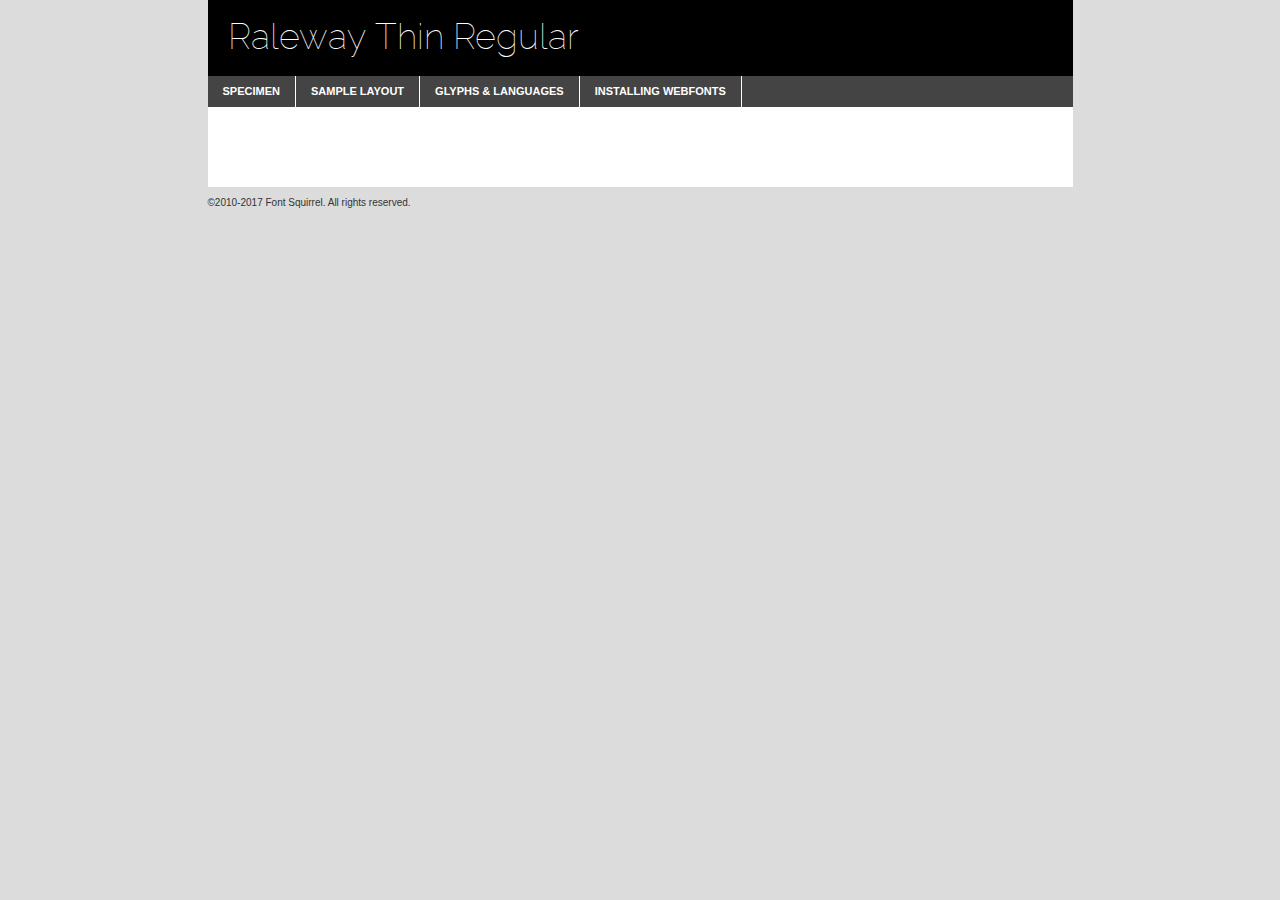
<file: raleway-variablefont_wght-demo.html>
<!DOCTYPE html PUBLIC "-//W3C//DTD XHTML 1.0 Transitional//EN"
	"http://www.w3.org/TR/xhtml1/DTD/xhtml1-transitional.dtd">

<html xmlns="http://www.w3.org/1999/xhtml" xml:lang="en" lang="en">
<head>
	<meta http-equiv="Content-Type" content="text/html; charset=utf-8" />
	<script src="http://ajax.googleapis.com/ajax/libs/jquery/1.7.2/jquery.min.js" type="text/javascript" charset="utf-8"></script>
	<script type="text/javascript">
	(function($){$.fn.easyTabs=function(option){var param=jQuery.extend({fadeSpeed:"fast",defaultContent:1,activeClass:'active'},option);$(this).each(function(){var thisId="#"+this.id;if(param.defaultContent==''){param.defaultContent=1;}
	if(typeof param.defaultContent=="number")
	{var defaultTab=$(thisId+" .tabs li:eq("+(param.defaultContent-1)+") a").attr('href').substr(1);}else{var defaultTab=param.defaultContent;}
	$(thisId+" .tabs li a").each(function(){var tabToHide=$(this).attr('href').substr(1);$("#"+tabToHide).addClass('easytabs-tab-content');});hideAll();changeContent(defaultTab);function hideAll(){$(thisId+" .easytabs-tab-content").hide();}
	function changeContent(tabId){hideAll();$(thisId+" .tabs li").removeClass(param.activeClass);$(thisId+" .tabs li a[href=#"+tabId+"]").closest('li').addClass(param.activeClass);if(param.fadeSpeed!="none")
	{$(thisId+" #"+tabId).fadeIn(param.fadeSpeed);}else{$(thisId+" #"+tabId).show();}}
	$(thisId+" .tabs li").click(function(){var tabId=$(this).find('a').attr('href').substr(1);changeContent(tabId);return false;});});}})(jQuery);
	</script>
	<link rel="stylesheet" href="specimen_files/specimen_stylesheet.css" type="text/css" charset="utf-8" />
	<link rel="stylesheet" href="stylesheet.css" type="text/css" charset="utf-8" />

	<style type="text/css">
					body{
				font-family: 'ralewaythin';
							}
		</style>

	<title>Raleway Thin Regular Specimen</title>
	
	
	<script type="text/javascript" charset="utf-8">
		$(document).ready(function() {
			$('#container').easyTabs({defaultContent:1});
		});
	</script>
</head>

<body>
<div id="container">
	<div id="header">
		Raleway Thin Regular	</div>
	<ul class="tabs">
		<li><a href="#specimen">Specimen</a></li>
		<li><a href="#layout">Sample Layout</a></li>
				<li><a href="#glyphs">Glyphs &amp; Languages</a></li>
		<li><a href="#installing">Installing Webfonts</a></li>
		
	</ul>
	
	<div id="main_content">

		
			<div id="specimen">
		
				<div class="section">
					<div class="grid12 firstcol">
						<div class="huge">AaBb</div>
					</div>
				</div>
		
				<div class="section">
					<div class="glyph_range">A&#x200B;B&#x200b;C&#x200b;D&#x200b;E&#x200b;F&#x200b;G&#x200b;H&#x200b;I&#x200b;J&#x200b;K&#x200b;L&#x200b;M&#x200b;N&#x200b;O&#x200b;P&#x200b;Q&#x200b;R&#x200b;S&#x200b;T&#x200b;U&#x200b;V&#x200b;W&#x200b;X&#x200b;Y&#x200b;Z&#x200b;a&#x200b;b&#x200b;c&#x200b;d&#x200b;e&#x200b;f&#x200b;g&#x200b;h&#x200b;i&#x200b;j&#x200b;k&#x200b;l&#x200b;m&#x200b;n&#x200b;o&#x200b;p&#x200b;q&#x200b;r&#x200b;s&#x200b;t&#x200b;u&#x200b;v&#x200b;w&#x200b;x&#x200b;y&#x200b;z&#x200b;1&#x200b;2&#x200b;3&#x200b;4&#x200b;5&#x200b;6&#x200b;7&#x200b;8&#x200b;9&#x200b;0&#x200b;&amp;&#x200b;.&#x200b;,&#x200b;?&#x200b;!&#x200b;&#64;&#x200b;(&#x200b;)&#x200b;#&#x200b;$&#x200b;%&#x200b;*&#x200b;+&#x200b;-&#x200b;=&#x200b;:&#x200b;;</div>
				</div>
				<div class="section">
					<div class="grid12 firstcol">
						<table class="sample_table">
							<tr><td>10</td><td class="size10">abcdefghijklmnopqrstuvwxyzABCDEFGHIJKLMNOPQRSTUVWXYZ0123456789abcdefghijklmnopqrstuvwxyzABCDEFGHIJKLMNOPQRSTUVWXYZ0123456789abcdefghijklmnopqrstuvwxyzABCDEFGHIJKLMNOPQRSTUVWXYZ</td></tr>
							<tr><td>11</td><td class="size11">abcdefghijklmnopqrstuvwxyzABCDEFGHIJKLMNOPQRSTUVWXYZ0123456789abcdefghijklmnopqrstuvwxyzABCDEFGHIJKLMNOPQRSTUVWXYZ0123456789abcdefghijklmnopqrstuvwxyzABCDEFGHIJKLMNOPQRSTUVWXYZ</td></tr>
							<tr><td>12</td><td class="size12">abcdefghijklmnopqrstuvwxyzABCDEFGHIJKLMNOPQRSTUVWXYZ0123456789abcdefghijklmnopqrstuvwxyzABCDEFGHIJKLMNOPQRSTUVWXYZ0123456789abcdefghijklmnopqrstuvwxyzABCDEFGHIJKLMNOPQRSTUVWXYZ</td></tr>
							<tr><td>13</td><td class="size13">abcdefghijklmnopqrstuvwxyzABCDEFGHIJKLMNOPQRSTUVWXYZ0123456789abcdefghijklmnopqrstuvwxyzABCDEFGHIJKLMNOPQRSTUVWXYZ0123456789abcdefghijklmnopqrstuvwxyzABCDEFGHIJKLMNOPQRSTUVWXYZ</td></tr>
							<tr><td>14</td><td class="size14">abcdefghijklmnopqrstuvwxyzABCDEFGHIJKLMNOPQRSTUVWXYZ0123456789abcdefghijklmnopqrstuvwxyzABCDEFGHIJKLMNOPQRSTUVWXYZ0123456789abcdefghijklmnopqrstuvwxyzABCDEFGHIJKLMNOPQRSTUVWXYZ</td></tr>
							<tr><td>16</td><td class="size16">abcdefghijklmnopqrstuvwxyzABCDEFGHIJKLMNOPQRSTUVWXYZ0123456789abcdefghijklmnopqrstuvwxyzABCDEFGHIJKLMNOPQRSTUVWXYZ</td></tr>
							<tr><td>18</td><td class="size18">abcdefghijklmnopqrstuvwxyzABCDEFGHIJKLMNOPQRSTUVWXYZ0123456789abcdefghijklmnopqrstuvwxyzABCDEFGHIJKLMNOPQRSTUVWXYZ</td></tr>
							<tr><td>20</td><td class="size20">abcdefghijklmnopqrstuvwxyzABCDEFGHIJKLMNOPQRSTUVWXYZ0123456789abcdefghijklmnopqrstuvwxyzABCDEFGHIJKLMNOPQRSTUVWXYZ</td></tr>
							<tr><td>24</td><td class="size24">abcdefghijklmnopqrstuvwxyzABCDEFGHIJKLMNOPQRSTUVWXYZ0123456789abcdefghijklmnopqrstuvwxyzABCDEFGHIJKLMNOPQRSTUVWXYZ</td></tr>
							<tr><td>30</td><td class="size30">abcdefghijklmnopqrstuvwxyzABCDEFGHIJKLMNOPQRSTUVWXYZ0123456789abcdefghijklmnopqrstuvwxyzABCDEFGHIJKLMNOPQRSTUVWXYZ</td></tr>
							<tr><td>36</td><td class="size36">abcdefghijklmnopqrstuvwxyzABCDEFGHIJKLMNOPQRSTUVWXYZ0123456789abcdefghijklmnopqrstuvwxyzABCDEFGHIJKLMNOPQRSTUVWXYZ</td></tr>
							<tr><td>48</td><td class="size48">abcdefghijklmnopqrstuvwxyzABCDEFGHIJKLMNOPQRSTUVWXYZ0123456789abcdefghijklmnopqrstuvwxyzABCDEFGHIJKLMNOPQRSTUVWXYZ</td></tr>
							<tr><td>60</td><td class="size60">abcdefghijklmnopqrstuvwxyzABCDEFGHIJKLMNOPQRSTUVWXYZ0123456789abcdefghijklmnopqrstuvwxyzABCDEFGHIJKLMNOPQRSTUVWXYZ</td></tr>
							<tr><td>72</td><td class="size72">abcdefghijklmnopqrstuvwxyzABCDEFGHIJKLMNOPQRSTUVWXYZ0123456789abcdefghijklmnopqrstuvwxyzABCDEFGHIJKLMNOPQRSTUVWXYZ</td></tr>
							<tr><td>90</td><td class="size90">abcdefghijklmnopqrstuvwxyzABCDEFGHIJKLMNOPQRSTUVWXYZ0123456789abcdefghijklmnopqrstuvwxyzABCDEFGHIJKLMNOPQRSTUVWXYZ</td></tr>
						</table>
				
					</div>
			
				</div>
		
		
		
								<div class="section" id="bodycomparison">


										<div id="xheight">
				<div class="fontbody">&#x25FC;&#x25FC;&#x25FC;&#x25FC;&#x25FC;&#x25FC;&#x25FC;&#x25FC;&#x25FC;&#x25FC;&#x25FC;&#x25FC;&#x25FC;&#x25FC;&#x25FC;&#x25FC;&#x25FC;&#x25FC;&#x25FC;&#x25FC;&#x25FC;&#x25FC;&#x25FC;&#x25FC;&#x25FC;&#x25FC;&#x25FC;&#x25FC;&#x25FC;&#x25FC;&#x25FC;&#x25FC;&#x25FC;&#x25FC;&#x25FC;&#x25FC;&#x25FC;&#x25FC;&#x25FC;&#x25FC;&#x25FC;&#x25FC;&#x25FC;&#x25FC;&#x25FC;&#x25FC;&#x25FC;&#x25FC;&#x25FC;&#x25FC;&#x25FC;&#x25FC;&#x25FC;&#x25FC;&#x25FC;&#x25FC;&#x25FC;&#x25FC;&#x25FC;&#x25FC;&#x25FC;&#x25FC;&#x25FC;&#x25FC;&#x25FC;&#x25FC;&#x25FC;&#x25FC;&#x25FC;&#x25FC;&#x25FC;&#x25FC;&#x25FC;&#x25FC;&#x25FC;&#x25FC;&#x25FC;&#x25FC;&#x25FC;&#x25FC;&#x25FC;&#x25FC;&#x25FC;&#x25FC;&#x25FC;&#x25FC;&#x25FC;&#x25FC;&#x25FC;&#x25FC;&#x25FC;&#x25FC;&#x25FC;&#x25FC;&#x25FC;&#x25FC;&#x25FC;&#x25FC;&#x25FC;body</div><div class="arialbody">body</div><div class="verdanabody">body</div><div class="georgiabody">body</div></div>
										<div class="fontbody" style="z-index:1">
											body<span>Raleway Thin Regular</span>
										</div>
										<div class="arialbody" style="z-index:1">
											body<span>Arial</span>
										</div>
										<div class="verdanabody" style="z-index:1">
											body<span>Verdana</span>
										</div>
										<div class="georgiabody" style="z-index:1">
											body<span>Georgia</span>
										</div>



								</div>
		
		
				<div class="section psample psample_row1" id="">
					
					<div class="grid2 firstcol">
						<p class="size10"><span>10.</span>Aenean lacinia bibendum nulla sed consectetur. Fusce dapibus, tellus ac cursus commodo, tortor mauris condimentum nibh, ut fermentum massa justo sit amet risus. Nullam id dolor id nibh ultricies vehicula ut id elit. Cum sociis natoque penatibus et magnis dis parturient montes, nascetur ridiculus mus. Nulla vitae elit libero, a pharetra augue.</p>
			
					</div>
					<div class="grid3">
						<p class="size11"><span>11.</span>Aenean lacinia bibendum nulla sed consectetur. Fusce dapibus, tellus ac cursus commodo, tortor mauris condimentum nibh, ut fermentum massa justo sit amet risus. Nullam id dolor id nibh ultricies vehicula ut id elit. Cum sociis natoque penatibus et magnis dis parturient montes, nascetur ridiculus mus. Nulla vitae elit libero, a pharetra augue.</p>
			
					</div>
					<div class="grid3">
						<p class="size12"><span>12.</span>Aenean lacinia bibendum nulla sed consectetur. Fusce dapibus, tellus ac cursus commodo, tortor mauris condimentum nibh, ut fermentum massa justo sit amet risus. Nullam id dolor id nibh ultricies vehicula ut id elit. Cum sociis natoque penatibus et magnis dis parturient montes, nascetur ridiculus mus. Nulla vitae elit libero, a pharetra augue.</p>
			
					</div>
					<div class="grid4">
						<p class="size13"><span>13.</span>Aenean lacinia bibendum nulla sed consectetur. Fusce dapibus, tellus ac cursus commodo, tortor mauris condimentum nibh, ut fermentum massa justo sit amet risus. Nullam id dolor id nibh ultricies vehicula ut id elit. Cum sociis natoque penatibus et magnis dis parturient montes, nascetur ridiculus mus. Nulla vitae elit libero, a pharetra augue.</p>
			
					</div>
					<div class="white_blend"></div>
					
				</div>
				<div class="section psample psample_row2" id="">
					<div class="grid3 firstcol">
						<p class="size14"><span>14.</span>Aenean lacinia bibendum nulla sed consectetur. Fusce dapibus, tellus ac cursus commodo, tortor mauris condimentum nibh, ut fermentum massa justo sit amet risus. Nullam id dolor id nibh ultricies vehicula ut id elit. Cum sociis natoque penatibus et magnis dis parturient montes, nascetur ridiculus mus. Nulla vitae elit libero, a pharetra augue.</p>
			
					</div>
					<div class="grid4">
						<p class="size16"><span>16.</span>Aenean lacinia bibendum nulla sed consectetur. Fusce dapibus, tellus ac cursus commodo, tortor mauris condimentum nibh, ut fermentum massa justo sit amet risus. Nullam id dolor id nibh ultricies vehicula ut id elit. Cum sociis natoque penatibus et magnis dis parturient montes, nascetur ridiculus mus. Nulla vitae elit libero, a pharetra augue.</p>
			
					</div>
					<div class="grid5">
						<p class="size18"><span>18.</span>Aenean lacinia bibendum nulla sed consectetur. Fusce dapibus, tellus ac cursus commodo, tortor mauris condimentum nibh, ut fermentum massa justo sit amet risus. Nullam id dolor id nibh ultricies vehicula ut id elit. Cum sociis natoque penatibus et magnis dis parturient montes, nascetur ridiculus mus. Nulla vitae elit libero, a pharetra augue.</p>
			
					</div>

					<div class="white_blend"></div>

				</div>
				
				<div class="section psample psample_row3" id="">
					<div class="grid5 firstcol">
						<p class="size20"><span>20.</span>Aenean lacinia bibendum nulla sed consectetur. Fusce dapibus, tellus ac cursus commodo, tortor mauris condimentum nibh, ut fermentum massa justo sit amet risus. Nullam id dolor id nibh ultricies vehicula ut id elit. Cum sociis natoque penatibus et magnis dis parturient montes, nascetur ridiculus mus. Nulla vitae elit libero, a pharetra augue.</p>
					</div>
					<div class="grid7">
						<p class="size24"><span>24.</span>Aenean lacinia bibendum nulla sed consectetur. Fusce dapibus, tellus ac cursus commodo, tortor mauris condimentum nibh, ut fermentum massa justo sit amet risus. Nullam id dolor id nibh ultricies vehicula ut id elit. Cum sociis natoque penatibus et magnis dis parturient montes, nascetur ridiculus mus. Nulla vitae elit libero, a pharetra augue.</p>
					</div>
					
					<div class="white_blend"></div>
					
				</div>
				
				<div class="section psample psample_row4" id="">
					<div class="grid12 firstcol">
						<p class="size30"><span>30.</span>Aenean lacinia bibendum nulla sed consectetur. Fusce dapibus, tellus ac cursus commodo, tortor mauris condimentum nibh, ut fermentum massa justo sit amet risus. Nullam id dolor id nibh ultricies vehicula ut id elit. Cum sociis natoque penatibus et magnis dis parturient montes, nascetur ridiculus mus. Nulla vitae elit libero, a pharetra augue.</p>
					</div>
					<div class="white_blend"></div>
					
				</div>
				
				
				
				<div class="section psample psample_row1 fullreverse">
					<div class="grid2 firstcol">
						<p class="size10"><span>10.</span>Aenean lacinia bibendum nulla sed consectetur. Fusce dapibus, tellus ac cursus commodo, tortor mauris condimentum nibh, ut fermentum massa justo sit amet risus. Nullam id dolor id nibh ultricies vehicula ut id elit. Cum sociis natoque penatibus et magnis dis parturient montes, nascetur ridiculus mus. Nulla vitae elit libero, a pharetra augue.</p>
			
					</div>
					<div class="grid3">
						<p class="size11"><span>11.</span>Aenean lacinia bibendum nulla sed consectetur. Fusce dapibus, tellus ac cursus commodo, tortor mauris condimentum nibh, ut fermentum massa justo sit amet risus. Nullam id dolor id nibh ultricies vehicula ut id elit. Cum sociis natoque penatibus et magnis dis parturient montes, nascetur ridiculus mus. Nulla vitae elit libero, a pharetra augue.</p>
			
					</div>
					<div class="grid3">
						<p class="size12"><span>12.</span>Aenean lacinia bibendum nulla sed consectetur. Fusce dapibus, tellus ac cursus commodo, tortor mauris condimentum nibh, ut fermentum massa justo sit amet risus. Nullam id dolor id nibh ultricies vehicula ut id elit. Cum sociis natoque penatibus et magnis dis parturient montes, nascetur ridiculus mus. Nulla vitae elit libero, a pharetra augue.</p>
			
					</div>
					<div class="grid4">
						<p class="size13"><span>13.</span>Aenean lacinia bibendum nulla sed consectetur. Fusce dapibus, tellus ac cursus commodo, tortor mauris condimentum nibh, ut fermentum massa justo sit amet risus. Nullam id dolor id nibh ultricies vehicula ut id elit. Cum sociis natoque penatibus et magnis dis parturient montes, nascetur ridiculus mus. Nulla vitae elit libero, a pharetra augue.</p>
			
					</div>
					<div class="black_blend"></div>
					
				</div>
				
				<div class="section psample psample_row2 fullreverse">
					<div class="grid3 firstcol">
						<p class="size14"><span>14.</span>Aenean lacinia bibendum nulla sed consectetur. Fusce dapibus, tellus ac cursus commodo, tortor mauris condimentum nibh, ut fermentum massa justo sit amet risus. Nullam id dolor id nibh ultricies vehicula ut id elit. Cum sociis natoque penatibus et magnis dis parturient montes, nascetur ridiculus mus. Nulla vitae elit libero, a pharetra augue.</p>
			
					</div>
					<div class="grid4">
						<p class="size16"><span>16.</span>Aenean lacinia bibendum nulla sed consectetur. Fusce dapibus, tellus ac cursus commodo, tortor mauris condimentum nibh, ut fermentum massa justo sit amet risus. Nullam id dolor id nibh ultricies vehicula ut id elit. Cum sociis natoque penatibus et magnis dis parturient montes, nascetur ridiculus mus. Nulla vitae elit libero, a pharetra augue.</p>
			
					</div>
					<div class="grid5">
						<p class="size18"><span>18.</span>Aenean lacinia bibendum nulla sed consectetur. Fusce dapibus, tellus ac cursus commodo, tortor mauris condimentum nibh, ut fermentum massa justo sit amet risus. Nullam id dolor id nibh ultricies vehicula ut id elit. Cum sociis natoque penatibus et magnis dis parturient montes, nascetur ridiculus mus. Nulla vitae elit libero, a pharetra augue.</p>
			
					</div>
					<div class="black_blend"></div>

				</div>
				
				<div class="section psample fullreverse psample_row3" id="">
					<div class="grid5 firstcol">
						<p class="size20"><span>20.</span>Aenean lacinia bibendum nulla sed consectetur. Fusce dapibus, tellus ac cursus commodo, tortor mauris condimentum nibh, ut fermentum massa justo sit amet risus. Nullam id dolor id nibh ultricies vehicula ut id elit. Cum sociis natoque penatibus et magnis dis parturient montes, nascetur ridiculus mus. Nulla vitae elit libero, a pharetra augue.</p>
					</div>
					<div class="grid7">
						<p class="size24"><span>24.</span>Aenean lacinia bibendum nulla sed consectetur. Fusce dapibus, tellus ac cursus commodo, tortor mauris condimentum nibh, ut fermentum massa justo sit amet risus. Nullam id dolor id nibh ultricies vehicula ut id elit. Cum sociis natoque penatibus et magnis dis parturient montes, nascetur ridiculus mus. Nulla vitae elit libero, a pharetra augue.</p>
					</div>
					
					<div class="black_blend"></div>
					
				</div>
				
				<div class="section psample fullreverse psample_row4" id="" style="border-bottom: 20px #000 solid;">
					<div class="grid12 firstcol">
						<p class="size30"><span>30.</span>Aenean lacinia bibendum nulla sed consectetur. Fusce dapibus, tellus ac cursus commodo, tortor mauris condimentum nibh, ut fermentum massa justo sit amet risus. Nullam id dolor id nibh ultricies vehicula ut id elit. Cum sociis natoque penatibus et magnis dis parturient montes, nascetur ridiculus mus. Nulla vitae elit libero, a pharetra augue.</p>
					</div>
					<div class="black_blend"></div>
					
				</div>
				
				
				
				
			</div>
			
			<div id="layout">
				
				<div class="section">
					
					<div class="grid12 firstcol">
						<h1>Lorem Ipsum Dolor</h1>
						<h2>Etiam porta sem malesuada magna mollis euismod</h2>
						
						<p class="byline">By <a href="#link">Aenean Lacinia</a></p>
					</div>
				</div>
				<div class="section">
					<div class="grid8 firstcol">
						<p class="large">Donec sed odio dui. Morbi leo risus, porta ac consectetur ac, vestibulum at eros. Fusce dapibus, tellus ac cursus commodo, tortor mauris condimentum nibh, ut fermentum massa justo sit amet risus. </p>

						
						<h3>Pellentesque ornare sem</h3>

						<p>Maecenas sed diam eget risus varius blandit sit amet non magna. Maecenas faucibus mollis interdum. Donec ullamcorper nulla non metus auctor fringilla. Nullam id dolor id nibh ultricies vehicula ut id elit. Nullam id dolor id nibh ultricies vehicula ut id elit. </p>

						<p>Aenean eu leo quam. Pellentesque ornare sem lacinia quam venenatis vestibulum. Lorem ipsum dolor sit amet, consectetur adipiscing elit. Cum sociis natoque penatibus et magnis dis parturient montes, nascetur ridiculus mus. </p>

						<p>Nulla vitae elit libero, a pharetra augue. Praesent commodo cursus magna, vel scelerisque nisl consectetur et. Aenean lacinia bibendum nulla sed consectetur. </p>

						<p>Nullam quis risus eget urna mollis ornare vel eu leo. Nullam quis risus eget urna mollis ornare vel eu leo. Maecenas sed diam eget risus varius blandit sit amet non magna. Donec ullamcorper nulla non metus auctor fringilla. </p>

						<h3>Cras mattis consectetur</h3>

						<p>Aenean eu leo quam. Pellentesque ornare sem lacinia quam venenatis vestibulum. Aenean lacinia bibendum nulla sed consectetur. Integer posuere erat a ante venenatis dapibus posuere velit aliquet. Cras mattis consectetur purus sit amet fermentum. </p>

						<p>Nullam id dolor id nibh ultricies vehicula ut id elit. Nullam quis risus eget urna mollis ornare vel eu leo. Cras mattis consectetur purus sit amet fermentum.</p>
					</div>
					
					<div class="grid4 sidebar">
						
						<div class="box reverse">
							<p class="last">Nullam quis risus eget urna mollis ornare vel eu leo. Donec ullamcorper nulla non metus auctor fringilla. Cras mattis consectetur purus sit amet fermentum. Sed posuere consectetur est at lobortis. Lorem ipsum dolor sit amet, consectetur adipiscing elit. </p>
						</div>
						
						<p class="caption">Maecenas sed diam eget risus varius.</p>

						<p>Vestibulum id ligula porta felis euismod semper. Integer posuere erat a ante venenatis dapibus posuere velit aliquet. Vestibulum id ligula porta felis euismod semper. Sed posuere consectetur est at lobortis. Maecenas sed diam eget risus varius blandit sit amet non magna. Fusce dapibus, tellus ac cursus commodo, tortor mauris condimentum nibh, ut fermentum massa justo sit amet risus. </p>

					

						<p>Duis mollis, est non commodo luctus, nisi erat porttitor ligula, eget lacinia odio sem nec elit. Aenean lacinia bibendum nulla sed consectetur. Vivamus sagittis lacus vel augue laoreet rutrum faucibus dolor auctor. Aenean lacinia bibendum nulla sed consectetur. Nullam quis risus eget urna mollis ornare vel eu leo. </p>

						<p>Praesent commodo cursus magna, vel scelerisque nisl consectetur et. Donec ullamcorper nulla non metus auctor fringilla. Maecenas faucibus mollis interdum. Fusce dapibus, tellus ac cursus commodo, tortor mauris condimentum nibh, ut fermentum massa justo sit amet risus. </p>

					</div>
				</div>
				
			</div>


			



		<div id="glyphs">
			<div class="section">
				<div class="grid12 firstcol">
			
				<h1>Language Support</h1>
				<p>The subset of Raleway Thin Regular in this kit supports the following languages:<br />
			
					Albanian, Basque, Breton, Chamorro, Danish, Dutch, English, Faroese, Finnish, French, Frisian, Galician, German, Icelandic, Italian, Malagasy, Norwegian, Portuguese, Spanish, Alsatian, Aragonese, Arapaho, Arrernte, Asturian, Aymara, Bislama, Cebuano, Corsican, Fijian, French_creole, Genoese, Gilbertese, Greenlandic, Haitian_creole, Hiligaynon, Hmong, Hopi, Ibanag, Iloko_ilokano, Indonesian, Interglossa_glosa, Interlingua, Irish_gaelic, Jerriais, Lojban, Lombard, Luxembourgeois, Manx, Mohawk, Norfolk_pitcairnese, Occitan, Oromo, Pangasinan, Papiamento, Piedmontese, Potawatomi, Rhaeto-romance, Romansh, Rotokas, Sami_lule, Samoan, Sardinian, Scots_gaelic, Seychelles_creole, Shona, Sicilian, Somali, Southern_ndebele, Swahili, Swati_swazi, Tagalog_filipino_pilipino, Tetum, Tok_pisin, Uyghur_latinized, Volapuk, Walloon, Warlpiri, Xhosa, Yapese, Zulu, Latinbasic, Ubasic, Demo				</p>
				<h1>Glyph Chart</h1>
				<p>The subset of Raleway Thin Regular in this kit includes all the glyphs listed below. Unicode entities are included above each glyph to help you insert individual characters into your layout.</p>
				<div id="glyph_chart">
			
																														 <div><p>&amp;#13;</p>&#13;</div>
																				 <div><p>&amp;#32;</p>&#32;</div>
																				 <div><p>&amp;#33;</p>&#33;</div>
																				 <div><p>&amp;#34;</p>&#34;</div>
																				 <div><p>&amp;#35;</p>&#35;</div>
																				 <div><p>&amp;#36;</p>&#36;</div>
																				 <div><p>&amp;#37;</p>&#37;</div>
																				 <div><p>&amp;#38;</p>&#38;</div>
																				 <div><p>&amp;#39;</p>&#39;</div>
																				 <div><p>&amp;#40;</p>&#40;</div>
																				 <div><p>&amp;#41;</p>&#41;</div>
																				 <div><p>&amp;#42;</p>&#42;</div>
																				 <div><p>&amp;#43;</p>&#43;</div>
																				 <div><p>&amp;#44;</p>&#44;</div>
																				 <div><p>&amp;#45;</p>&#45;</div>
																				 <div><p>&amp;#46;</p>&#46;</div>
																				 <div><p>&amp;#47;</p>&#47;</div>
																				 <div><p>&amp;#48;</p>&#48;</div>
																				 <div><p>&amp;#49;</p>&#49;</div>
																				 <div><p>&amp;#50;</p>&#50;</div>
																				 <div><p>&amp;#51;</p>&#51;</div>
																				 <div><p>&amp;#52;</p>&#52;</div>
																				 <div><p>&amp;#53;</p>&#53;</div>
																				 <div><p>&amp;#54;</p>&#54;</div>
																				 <div><p>&amp;#55;</p>&#55;</div>
																				 <div><p>&amp;#56;</p>&#56;</div>
																				 <div><p>&amp;#57;</p>&#57;</div>
																				 <div><p>&amp;#58;</p>&#58;</div>
																				 <div><p>&amp;#59;</p>&#59;</div>
																				 <div><p>&amp;#60;</p>&#60;</div>
																				 <div><p>&amp;#61;</p>&#61;</div>
																				 <div><p>&amp;#62;</p>&#62;</div>
																				 <div><p>&amp;#63;</p>&#63;</div>
																				 <div><p>&amp;#64;</p>&#64;</div>
																				 <div><p>&amp;#65;</p>&#65;</div>
																				 <div><p>&amp;#66;</p>&#66;</div>
																				 <div><p>&amp;#67;</p>&#67;</div>
																				 <div><p>&amp;#68;</p>&#68;</div>
																				 <div><p>&amp;#69;</p>&#69;</div>
																				 <div><p>&amp;#70;</p>&#70;</div>
																				 <div><p>&amp;#71;</p>&#71;</div>
																				 <div><p>&amp;#72;</p>&#72;</div>
																				 <div><p>&amp;#73;</p>&#73;</div>
																				 <div><p>&amp;#74;</p>&#74;</div>
																				 <div><p>&amp;#75;</p>&#75;</div>
																				 <div><p>&amp;#76;</p>&#76;</div>
																				 <div><p>&amp;#77;</p>&#77;</div>
																				 <div><p>&amp;#78;</p>&#78;</div>
																				 <div><p>&amp;#79;</p>&#79;</div>
																				 <div><p>&amp;#80;</p>&#80;</div>
																				 <div><p>&amp;#81;</p>&#81;</div>
																				 <div><p>&amp;#82;</p>&#82;</div>
																				 <div><p>&amp;#83;</p>&#83;</div>
																				 <div><p>&amp;#84;</p>&#84;</div>
																				 <div><p>&amp;#85;</p>&#85;</div>
																				 <div><p>&amp;#86;</p>&#86;</div>
																				 <div><p>&amp;#87;</p>&#87;</div>
																				 <div><p>&amp;#88;</p>&#88;</div>
																				 <div><p>&amp;#89;</p>&#89;</div>
																				 <div><p>&amp;#90;</p>&#90;</div>
																				 <div><p>&amp;#91;</p>&#91;</div>
																				 <div><p>&amp;#92;</p>&#92;</div>
																				 <div><p>&amp;#93;</p>&#93;</div>
																				 <div><p>&amp;#94;</p>&#94;</div>
																				 <div><p>&amp;#95;</p>&#95;</div>
																				 <div><p>&amp;#96;</p>&#96;</div>
																				 <div><p>&amp;#97;</p>&#97;</div>
																				 <div><p>&amp;#98;</p>&#98;</div>
																				 <div><p>&amp;#99;</p>&#99;</div>
																				 <div><p>&amp;#100;</p>&#100;</div>
																				 <div><p>&amp;#101;</p>&#101;</div>
																				 <div><p>&amp;#102;</p>&#102;</div>
																				 <div><p>&amp;#103;</p>&#103;</div>
																				 <div><p>&amp;#104;</p>&#104;</div>
																				 <div><p>&amp;#105;</p>&#105;</div>
																				 <div><p>&amp;#106;</p>&#106;</div>
																				 <div><p>&amp;#107;</p>&#107;</div>
																				 <div><p>&amp;#108;</p>&#108;</div>
																				 <div><p>&amp;#109;</p>&#109;</div>
																				 <div><p>&amp;#110;</p>&#110;</div>
																				 <div><p>&amp;#111;</p>&#111;</div>
																				 <div><p>&amp;#112;</p>&#112;</div>
																				 <div><p>&amp;#113;</p>&#113;</div>
																				 <div><p>&amp;#114;</p>&#114;</div>
																				 <div><p>&amp;#115;</p>&#115;</div>
																				 <div><p>&amp;#116;</p>&#116;</div>
																				 <div><p>&amp;#117;</p>&#117;</div>
																				 <div><p>&amp;#118;</p>&#118;</div>
																				 <div><p>&amp;#119;</p>&#119;</div>
																				 <div><p>&amp;#120;</p>&#120;</div>
																				 <div><p>&amp;#121;</p>&#121;</div>
																				 <div><p>&amp;#122;</p>&#122;</div>
																				 <div><p>&amp;#123;</p>&#123;</div>
																				 <div><p>&amp;#124;</p>&#124;</div>
																				 <div><p>&amp;#125;</p>&#125;</div>
																				 <div><p>&amp;#126;</p>&#126;</div>
																				 <div><p>&amp;#160;</p>&#160;</div>
																				 <div><p>&amp;#161;</p>&#161;</div>
																				 <div><p>&amp;#162;</p>&#162;</div>
																				 <div><p>&amp;#163;</p>&#163;</div>
																				 <div><p>&amp;#164;</p>&#164;</div>
																				 <div><p>&amp;#165;</p>&#165;</div>
																				 <div><p>&amp;#166;</p>&#166;</div>
																				 <div><p>&amp;#167;</p>&#167;</div>
																				 <div><p>&amp;#168;</p>&#168;</div>
																				 <div><p>&amp;#169;</p>&#169;</div>
																				 <div><p>&amp;#170;</p>&#170;</div>
																				 <div><p>&amp;#171;</p>&#171;</div>
																				 <div><p>&amp;#172;</p>&#172;</div>
																				 <div><p>&amp;#173;</p>&#173;</div>
																				 <div><p>&amp;#174;</p>&#174;</div>
																				 <div><p>&amp;#175;</p>&#175;</div>
																				 <div><p>&amp;#176;</p>&#176;</div>
																				 <div><p>&amp;#177;</p>&#177;</div>
																				 <div><p>&amp;#178;</p>&#178;</div>
																				 <div><p>&amp;#179;</p>&#179;</div>
																				 <div><p>&amp;#180;</p>&#180;</div>
																				 <div><p>&amp;#181;</p>&#181;</div>
																				 <div><p>&amp;#182;</p>&#182;</div>
																				 <div><p>&amp;#183;</p>&#183;</div>
																				 <div><p>&amp;#184;</p>&#184;</div>
																				 <div><p>&amp;#185;</p>&#185;</div>
																				 <div><p>&amp;#186;</p>&#186;</div>
																				 <div><p>&amp;#187;</p>&#187;</div>
																				 <div><p>&amp;#188;</p>&#188;</div>
																				 <div><p>&amp;#189;</p>&#189;</div>
																				 <div><p>&amp;#190;</p>&#190;</div>
																				 <div><p>&amp;#191;</p>&#191;</div>
																				 <div><p>&amp;#192;</p>&#192;</div>
																				 <div><p>&amp;#193;</p>&#193;</div>
																				 <div><p>&amp;#194;</p>&#194;</div>
																				 <div><p>&amp;#195;</p>&#195;</div>
																				 <div><p>&amp;#196;</p>&#196;</div>
																				 <div><p>&amp;#197;</p>&#197;</div>
																				 <div><p>&amp;#198;</p>&#198;</div>
																				 <div><p>&amp;#199;</p>&#199;</div>
																				 <div><p>&amp;#200;</p>&#200;</div>
																				 <div><p>&amp;#201;</p>&#201;</div>
																				 <div><p>&amp;#202;</p>&#202;</div>
																				 <div><p>&amp;#203;</p>&#203;</div>
																				 <div><p>&amp;#204;</p>&#204;</div>
																				 <div><p>&amp;#205;</p>&#205;</div>
																				 <div><p>&amp;#206;</p>&#206;</div>
																				 <div><p>&amp;#207;</p>&#207;</div>
																				 <div><p>&amp;#208;</p>&#208;</div>
																				 <div><p>&amp;#209;</p>&#209;</div>
																				 <div><p>&amp;#210;</p>&#210;</div>
																				 <div><p>&amp;#211;</p>&#211;</div>
																				 <div><p>&amp;#212;</p>&#212;</div>
																				 <div><p>&amp;#213;</p>&#213;</div>
																				 <div><p>&amp;#214;</p>&#214;</div>
																				 <div><p>&amp;#215;</p>&#215;</div>
																				 <div><p>&amp;#216;</p>&#216;</div>
																				 <div><p>&amp;#217;</p>&#217;</div>
																				 <div><p>&amp;#218;</p>&#218;</div>
																				 <div><p>&amp;#219;</p>&#219;</div>
																				 <div><p>&amp;#220;</p>&#220;</div>
																				 <div><p>&amp;#221;</p>&#221;</div>
																				 <div><p>&amp;#222;</p>&#222;</div>
																				 <div><p>&amp;#223;</p>&#223;</div>
																				 <div><p>&amp;#224;</p>&#224;</div>
																				 <div><p>&amp;#225;</p>&#225;</div>
																				 <div><p>&amp;#226;</p>&#226;</div>
																				 <div><p>&amp;#227;</p>&#227;</div>
																				 <div><p>&amp;#228;</p>&#228;</div>
																				 <div><p>&amp;#229;</p>&#229;</div>
																				 <div><p>&amp;#230;</p>&#230;</div>
																				 <div><p>&amp;#231;</p>&#231;</div>
																				 <div><p>&amp;#232;</p>&#232;</div>
																				 <div><p>&amp;#233;</p>&#233;</div>
																				 <div><p>&amp;#234;</p>&#234;</div>
																				 <div><p>&amp;#235;</p>&#235;</div>
																				 <div><p>&amp;#236;</p>&#236;</div>
																				 <div><p>&amp;#237;</p>&#237;</div>
																				 <div><p>&amp;#238;</p>&#238;</div>
																				 <div><p>&amp;#239;</p>&#239;</div>
																				 <div><p>&amp;#240;</p>&#240;</div>
																				 <div><p>&amp;#241;</p>&#241;</div>
																				 <div><p>&amp;#242;</p>&#242;</div>
																				 <div><p>&amp;#243;</p>&#243;</div>
																				 <div><p>&amp;#244;</p>&#244;</div>
																				 <div><p>&amp;#245;</p>&#245;</div>
																				 <div><p>&amp;#246;</p>&#246;</div>
																				 <div><p>&amp;#247;</p>&#247;</div>
																				 <div><p>&amp;#248;</p>&#248;</div>
																				 <div><p>&amp;#249;</p>&#249;</div>
																				 <div><p>&amp;#250;</p>&#250;</div>
																				 <div><p>&amp;#251;</p>&#251;</div>
																				 <div><p>&amp;#252;</p>&#252;</div>
																				 <div><p>&amp;#253;</p>&#253;</div>
																				 <div><p>&amp;#254;</p>&#254;</div>
																				 <div><p>&amp;#255;</p>&#255;</div>
																				 <div><p>&amp;#338;</p>&#338;</div>
																				 <div><p>&amp;#339;</p>&#339;</div>
																				 <div><p>&amp;#376;</p>&#376;</div>
																				 <div><p>&amp;#710;</p>&#710;</div>
																				 <div><p>&amp;#732;</p>&#732;</div>
																				 <div><p>&amp;#8192;</p>&#8192;</div>
																				 <div><p>&amp;#8193;</p>&#8193;</div>
																				 <div><p>&amp;#8194;</p>&#8194;</div>
																				 <div><p>&amp;#8195;</p>&#8195;</div>
																				 <div><p>&amp;#8196;</p>&#8196;</div>
																				 <div><p>&amp;#8197;</p>&#8197;</div>
																				 <div><p>&amp;#8198;</p>&#8198;</div>
																				 <div><p>&amp;#8199;</p>&#8199;</div>
																				 <div><p>&amp;#8200;</p>&#8200;</div>
																				 <div><p>&amp;#8201;</p>&#8201;</div>
																				 <div><p>&amp;#8202;</p>&#8202;</div>
																				 <div><p>&amp;#8208;</p>&#8208;</div>
																				 <div><p>&amp;#8209;</p>&#8209;</div>
																				 <div><p>&amp;#8210;</p>&#8210;</div>
																				 <div><p>&amp;#8211;</p>&#8211;</div>
																				 <div><p>&amp;#8212;</p>&#8212;</div>
																				 <div><p>&amp;#8216;</p>&#8216;</div>
																				 <div><p>&amp;#8217;</p>&#8217;</div>
																				 <div><p>&amp;#8218;</p>&#8218;</div>
																				 <div><p>&amp;#8220;</p>&#8220;</div>
																				 <div><p>&amp;#8221;</p>&#8221;</div>
																				 <div><p>&amp;#8222;</p>&#8222;</div>
																				 <div><p>&amp;#8226;</p>&#8226;</div>
																				 <div><p>&amp;#8230;</p>&#8230;</div>
																				 <div><p>&amp;#8239;</p>&#8239;</div>
																				 <div><p>&amp;#8249;</p>&#8249;</div>
																				 <div><p>&amp;#8250;</p>&#8250;</div>
																				 <div><p>&amp;#8287;</p>&#8287;</div>
																				 <div><p>&amp;#8364;</p>&#8364;</div>
																				 <div><p>&amp;#8482;</p>&#8482;</div>
																				 <div><p>&amp;#9724;</p>&#9724;</div>
																				 <div><p>&amp;#64257;</p>&#64257;</div>
																				 <div><p>&amp;#64258;</p>&#64258;</div>
																				 <div><p>&amp;#64259;</p>&#64259;</div>
																				 <div><p>&amp;#64260;</p>&#64260;</div>
																																																</div>	
				</div>
		
		
			</div>
		</div>
		
		
		<div id="specs">
			
		</div>
	
		<div id="installing">
			<div class="section">
				<div class="grid7 firstcol">
					<h1>Installing Webfonts</h1>
					
					<p>Webfonts are supported by all major browser platforms but not all in the same way. There are currently four different font formats that must be included in order to target all browsers. This includes TTF, WOFF, EOT and SVG.</p>
					
					<h2>1. Upload your webfonts</h2>
					<p>You must upload your webfont kit to your website. They should be in or near the same directory as your CSS files.</p>
					
					<h2>2. Include the webfont stylesheet</h2>
					<p>A special CSS @font-face declaration helps the various browsers select the appropriate font it needs without causing you a bunch of headaches. Learn more about this syntax by reading the <a href="https://www.fontspring.com/blog/further-hardening-of-the-bulletproof-syntax">Fontspring blog post</a> about it. The code for it is as follows:</p>


<code>
@font-face{ 
	font-family: 'MyWebFont';
	src: url('WebFont.eot');
	src: url('WebFont.eot?#iefix') format('embedded-opentype'),
	     url('WebFont.woff') format('woff'),
	     url('WebFont.ttf') format('truetype'),
	     url('WebFont.svg#webfont') format('svg');
}
</code>

	<p>We've already gone ahead and generated the code for you. All you have to do is link to the stylesheet in your HTML, like this:</p>
	<code>&lt;link rel=&quot;stylesheet&quot; href=&quot;stylesheet.css&quot; type=&quot;text/css&quot; charset=&quot;utf-8&quot; /&gt;</code>

					<h2>3. Modify your own stylesheet</h2>
					<p>To take advantage of your new fonts, you must tell your stylesheet to use them. Look at the original @font-face declaration above and find the property called "font-family." The name linked there will be what you use to reference the font. Prepend that webfont name to the font stack in the "font-family" property, inside the selector you want to change. For example:</p>
<code>p { font-family: 'WebFont', Arial, sans-serif; }</code>

<h2>4. Test</h2>
<p>Getting webfonts to work cross-browser <em>can</em> be tricky. Use the information in the sidebar to help you if you find that fonts aren't loading in a particular browser.</p>
				</div>
				
				<div class="grid5 sidebar">
					<div class="box">
						<h2>Troubleshooting<br />Font-Face Problems</h2>
						<p>Having trouble getting your webfonts to load in your new website? Here are some tips to sort out what might be the problem.</p>

						<h3>Fonts not showing in any browser</h3>

						<p>This sounds like you need to work on the plumbing. You either did not upload the fonts to the correct directory, or you did not link the fonts properly in the CSS. If you've confirmed that all this is correct and you still have a problem, take a look at your .htaccess file and see if requests are getting intercepted.</p>

						<h3>Fonts not loading in iPhone or iPad</h3>

						<p>The most common problem here is that you are serving the fonts from an IIS server. IIS refuses to serve files that have unknown MIME types. If that is the case, you must set the MIME type for SVG to "image/svg+xml" in the server settings. Follow these instructions from Microsoft if you need help.</p>

						<h3>Fonts not loading in Firefox</h3>

						<p>The primary reason for this failure? You are still using a version Firefox older than 3.5. So upgrade already! If that isn't it, then you are very likely serving fonts from a different domain. Firefox requires that all font assets be served from the same domain. Lastly it is possible that you need to add WOFF to your list of MIME types (if you are serving via IIS.)</p>

						<h3>Fonts not loading in IE</h3>

						<p>Are you looking at Internet Explorer on an actual Windows machine or are you cheating by using a service like Adobe BrowserLab? Many of these screenshot services do not render @font-face for IE. Best to test it on a real machine.</p>

						<h3>Fonts not loading in IE9</h3>

						<p>IE9, like Firefox, requires that fonts be served from the same domain as the website. Make sure that is the case.</p>
					</div>
				</div>
			</div>
			
		</div>
	
	</div>
	<div id="footer">
		<p>&copy;2010-2017 Font Squirrel. All rights reserved.</p>
	</div>
</div>
</body>
</html>
</file>
<file: stylesheet.css>
@font-face {
    font-family: 'ralewaythin';
    src: url('raleway-variablefont_wght-webfont.woff2') format('woff2'),
         url('raleway-variablefont_wght-webfont.woff') format('woff');
    font-weight: normal;
    font-style: normal;

}
</file>
<file: specimen_files/specimen_stylesheet.css>
@import url('grid_12-825-55-15.css');

/*  
	CSS Reset by Eric Meyer - Released under Public Domain
    http://meyerweb.com/eric/tools/css/reset/
*/
html, body, div, span, applet, object, iframe,
h1, h2, h3, h4, h5, h6, p, blockquote, pre,
a, abbr, acronym, address, big, cite, code,
del, dfn, em, font, img, ins, kbd, q, s, samp,
small, strike, strong, sub, sup, tt, var,
b, u, i, center, dl, dt, dd, ol, ul, li,
fieldset, form, label, legend, table, 
caption, tbody, tfoot, thead, tr, th, td 
                  {margin: 0;padding: 0;border: 0;outline: 0;
                  font-size: 100%;vertical-align: baseline;
                  background: transparent;}
body              {line-height: 1;}
ol, ul            {list-style: none;}
blockquote, q     {quotes: none;}
blockquote:before, blockquote:after,
q:before, q:after {content: '';	content: none;}
:focus            {outline: 0;}
ins               {text-decoration: none;}
del               {text-decoration: line-through;}
table             {border-collapse: collapse;border-spacing: 0;}




body {
	color: #000;
	background-color: #dcdcdc;
}

a {
	text-decoration: none;
	color: #1883ba;
}

h1{
	font-size: 32px;
	font-weight: normal;
	font-style: normal;
	margin-bottom: 18px;
}

h2{
	font-size: 18px;
}

#container {
	width: 865px;
	margin: 0px auto;
}


#header {
	padding: 20px;
	font-size: 36px;
	background-color: #000;
	color: #fff;
}

#header span {
	color: #666;
}
#main_content {
	background-color: #fff;
	padding: 60px 20px 20px;
}


#footer p {
	margin: 0;
	padding-top: 10px;
	padding-bottom: 50px;
	color: #333;
	font: 10px Arial, sans-serif;
}

.tabs {
	width: 100%;
	height: 31px;
	background-color: #444;
}
.tabs li {
	float:  left;
	margin: 0;
	overflow: hidden;
	background-color: #444;
}
.tabs li a {
	display: block;
	color: #fff;
	text-decoration: none;
	font: bold 11px/11px 'Arial';
	text-transform: uppercase;
	padding: 10px 15px;
	border-right: 1px solid #fff;
}

.tabs li a:hover {
		background-color: #00b3ff;

}

.tabs li.active a {
	color:  #000;
	background-color: #fff;
}



div.huge {
	
	font-size: 300px;
	line-height: 1em;
	padding: 0;
	letter-spacing: -.02em;
	overflow: hidden;
}
div.glyph_range {
	font-size: 72px;
	line-height: 1.1em;
}

.size10{ font-size: 10px; }
.size11{ font-size: 11px; }
.size12{ font-size: 12px; }
.size13{ font-size: 13px; }
.size14{ font-size: 14px; }
.size16{ font-size: 16px; }
.size18{ font-size: 18px; }
.size20{ font-size: 20px; }
.size24{ font-size: 24px; }
.size30{ font-size: 30px; }
.size36{ font-size: 36px; }
.size48{ font-size: 48px; }
.size60{ font-size: 60px; }
.size72{ font-size: 72px; }
.size90{ font-size: 90px; }


.psample_row1 {	height: 120px;}
.psample_row1 {	height: 120px;}
.psample_row2 {	height: 160px;}
.psample_row3 {	height: 160px;}
.psample_row4 {	height: 160px;}

.psample {
	overflow: hidden;
	position: relative;
}
.psample p {
	line-height: 1.3em;
	display: block;
	overflow: hidden;
	margin: 0;
}

.psample span {
	margin-right: .5em;
}

.white_blend {
	width: 100%;
	height: 61px;
	background-image: url([data-uri]);
	position: absolute;
	bottom: 0;
}
.black_blend {
	width: 100%;
	height: 61px;
	background-image: url([data-uri]);
	position: absolute;
	bottom: 0;
}
.fullreverse {
	background:  #000 !important;
	color:  #fff !important;
	margin-left: -20px;
	padding-left: 20px;
	margin-right: -20px;
	padding-right: 20px;
	padding: 20px;
	margin-bottom:0;
}


.sample_table td {
	padding-top: 3px;
	padding-bottom:5px;
	padding-left: 5px;
	vertical-align: middle;
	line-height: 1.2em;
}

.sample_table td:first-child {
	background-color: #eee;
	text-align: right;
	padding-right: 5px;
	padding-left: 0;
	padding: 5px;
	font: 11px/12px "Courier New", Courier, mono;
}

code {
	white-space: pre;
	background-color: #eee;
	display: block;
	padding: 10px;
	margin-bottom: 18px;
	overflow: auto;
}


.bottom,.last 	{margin-bottom:0 !important; padding-bottom:0 !important;}

.box  { 
  padding: 18px; 
  margin-bottom: 18px; 
  background: #eee; 
}

.reverse,.reversed { background:  #000 !important;color:  #fff !important; border: none !important;}

#bodycomparison {
	position: relative;
	overflow: hidden;
	font-size: 72px;
	height: 90px;
	white-space: nowrap;
}

#bodycomparison div{
	font-size: 72px;
	line-height: 90px;
	display: inline;
	margin: 0 15px 0 0;
	padding: 0;
}

#bodycomparison div span{
	font: 10px Arial;
	position: absolute;
	left: 0;
}
#xheight {
	float: none;
	position: absolute;
	color: #d9f3ff;
	font-size: 72px;
	line-height: 90px;
}

.fontbody {
 position: relative;
}
.arialbody{
	font-family: Arial;
	position: relative;
}
.verdanabody{
	font-family: Verdana;
	position: relative;
}
.georgiabody{
	font-family: Georgia;
	position: relative;
}

/* @group Layout page
 */

#layout h1 {
	font-size: 36px;
	line-height: 42px;
	font-weight: normal;
	font-style: normal;
}

#layout h2 {
	font-size: 24px;
	line-height: 23px;
	font-weight: normal;
	font-style: normal;
}

#layout h3 {
	font-size: 22px;
	line-height: 1.4em;
	margin-top: 1em;
	font-weight: normal;
	font-style: normal;
}


#layout p.byline {
	font-size: 12px;
	margin-top: 18px;
	line-height: 12px;
	margin-bottom: 0;
}
#layout p {
	font-size: 14px;
	line-height: 21px;
	margin-bottom: .5em;
}

#layout p.large{
	font-size: 18px;
	line-height: 26px;
}

#layout .sidebar p{
	font-size: 12px;
	line-height: 1.4em;
}

#layout p.caption {
	font-size: 10px;
	margin-top: -16px;
	margin-bottom: 18px;
}

/* @end */

/* @group Glyphs */

#glyph_chart div{
	background-color: #d9f3ff;
	color: black;
	float: left;
	font-size: 36px;
	height: 1.2em;
	line-height: 1.2em;
	margin-bottom: 1px;
	margin-right: 1px;
	text-align: center;
	width: 1.2em;
	position: relative;
	padding: .6em .2em .2em;
}

#glyph_chart div p {
	position: absolute;
	left: 0;
	top: 0;
	display: block;
	text-align: center;
	font: bold 9px Arial, sans-serif;
	background-color: #3a768f;
	width: 100%;
	color: #fff;
	padding: 2px 0;
}


#glyphs h1 {
	font-family: Arial, sans-serif;
}
/* @end */

/* @group Installing */

#installing {
	font: 13px Arial, sans-serif;
}

#installing p,
#glyphs p{
	line-height: 1.2em;
	margin-bottom: 18px;
	font: 13px Arial, sans-serif;
}



#installing h3{
	font-size: 15px;
	margin-top: 18px;
}

/* @end */

#rendering h1 {
	font-family: Arial, sans-serif;
}
.render_table td {
	font: 11px "Courier New", Courier, mono;
	vertical-align: middle;
}
</file>
